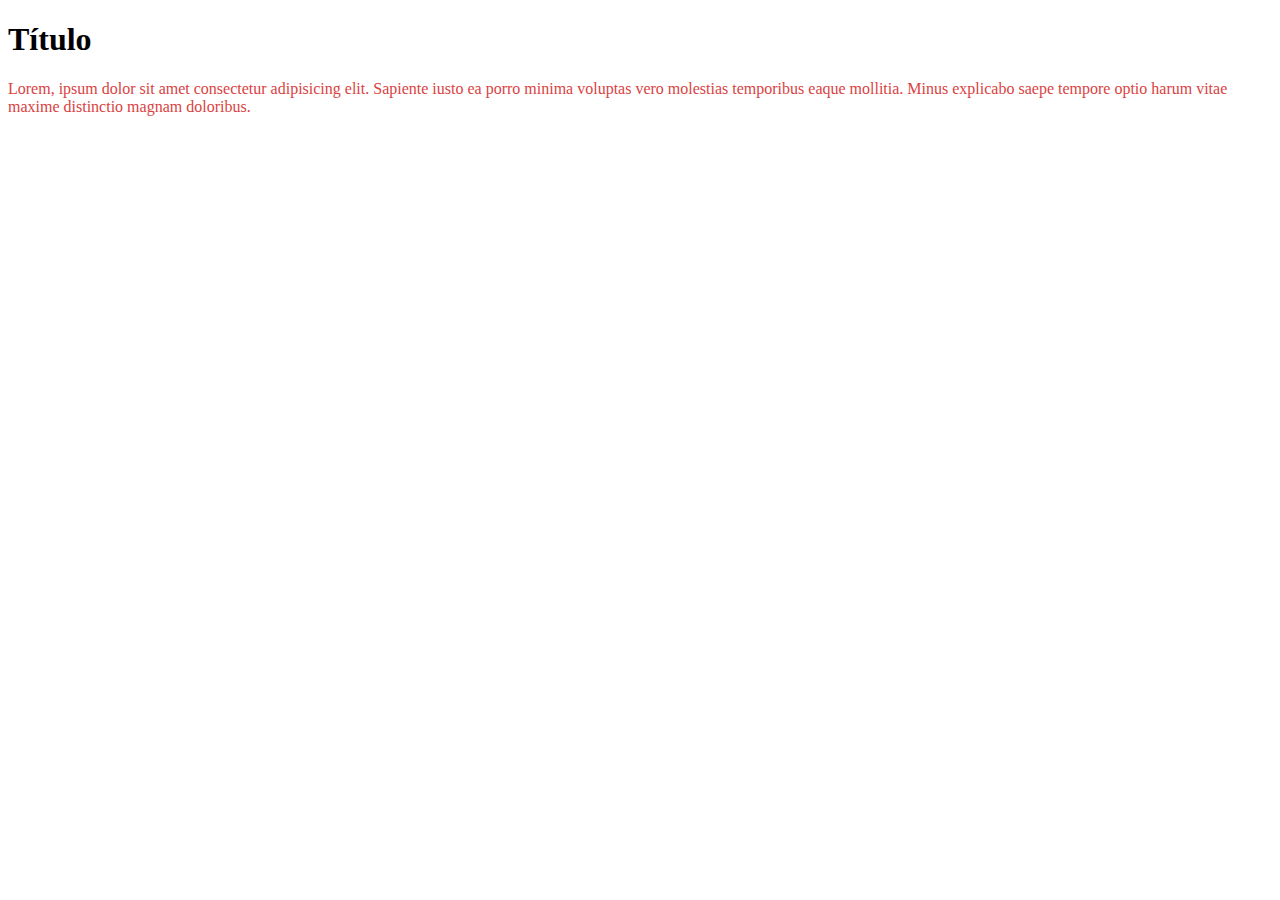
<file: Clases_CSS/index.html>
<!DOCTYPE html>

<head>
    
    <title>Enlazando CSS</title>
    <link rel="stylesheet" href="style.css">
</head>
<body>
    <h1>Título</h1>
    <p>
        Lorem, ipsum dolor sit amet consectetur adipisicing elit. Sapiente iusto ea porro minima voluptas vero molestias temporibus eaque mollitia. Minus explicabo saepe tempore optio harum vitae maxime distinctio magnam doloribus.
    </p>
    
</body>

</html>
</file>
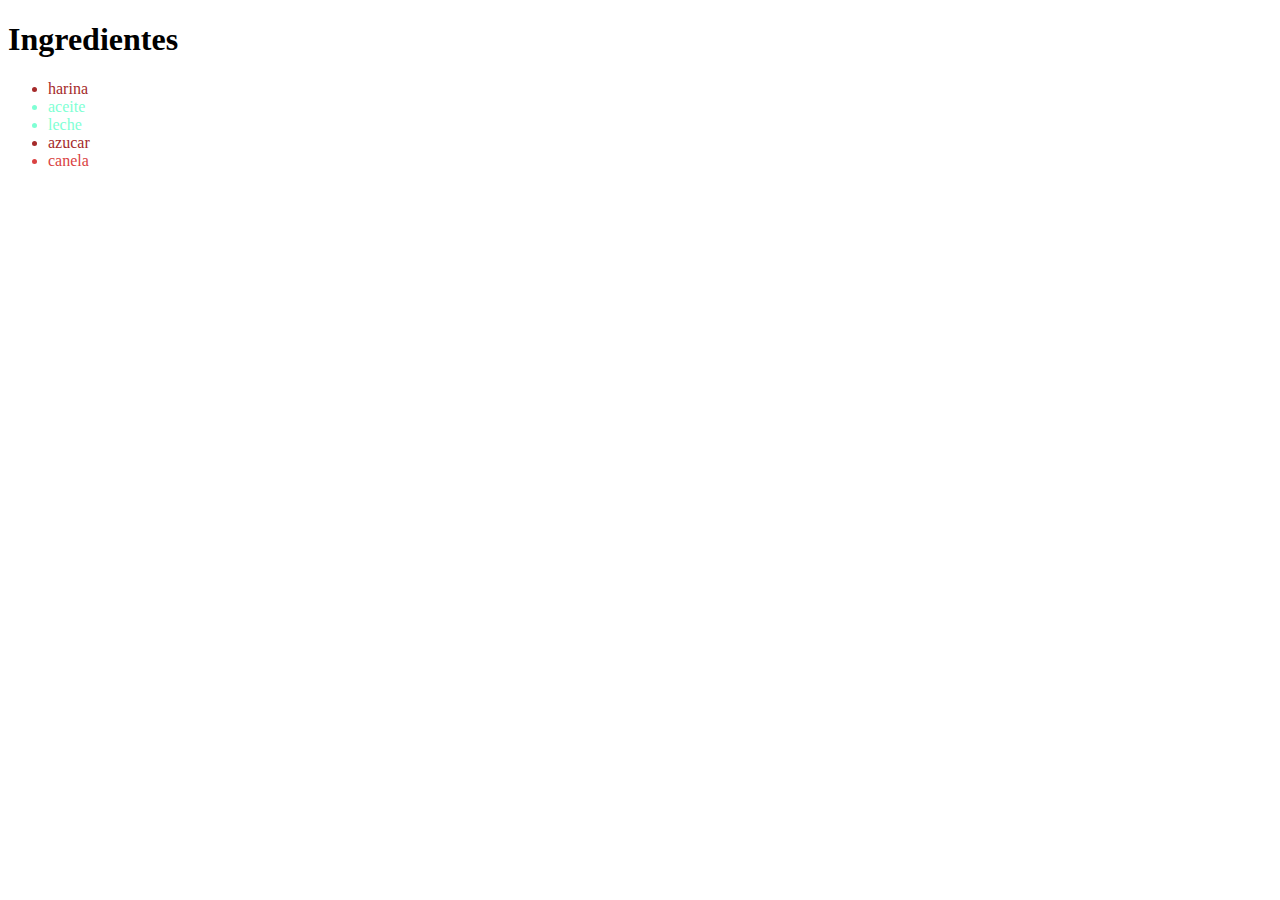
<file: Selectores/index.html>
<!DOCTYPE html>

<head>
    
    <title>Selectores</title>
    <link rel="stylesheet" href="style.css">
</head>
<body>
    <h1>Ingredientes</h1>
    <ul>
        <li class="faltante">  harina</li>
        <li>aceite</li>
        <li>leche</li>
        <li class="faltante">azucar</li>
        <li id="elemento_secreto">canela</li>
        
    </ul>
    
</body>

</html>
</file>
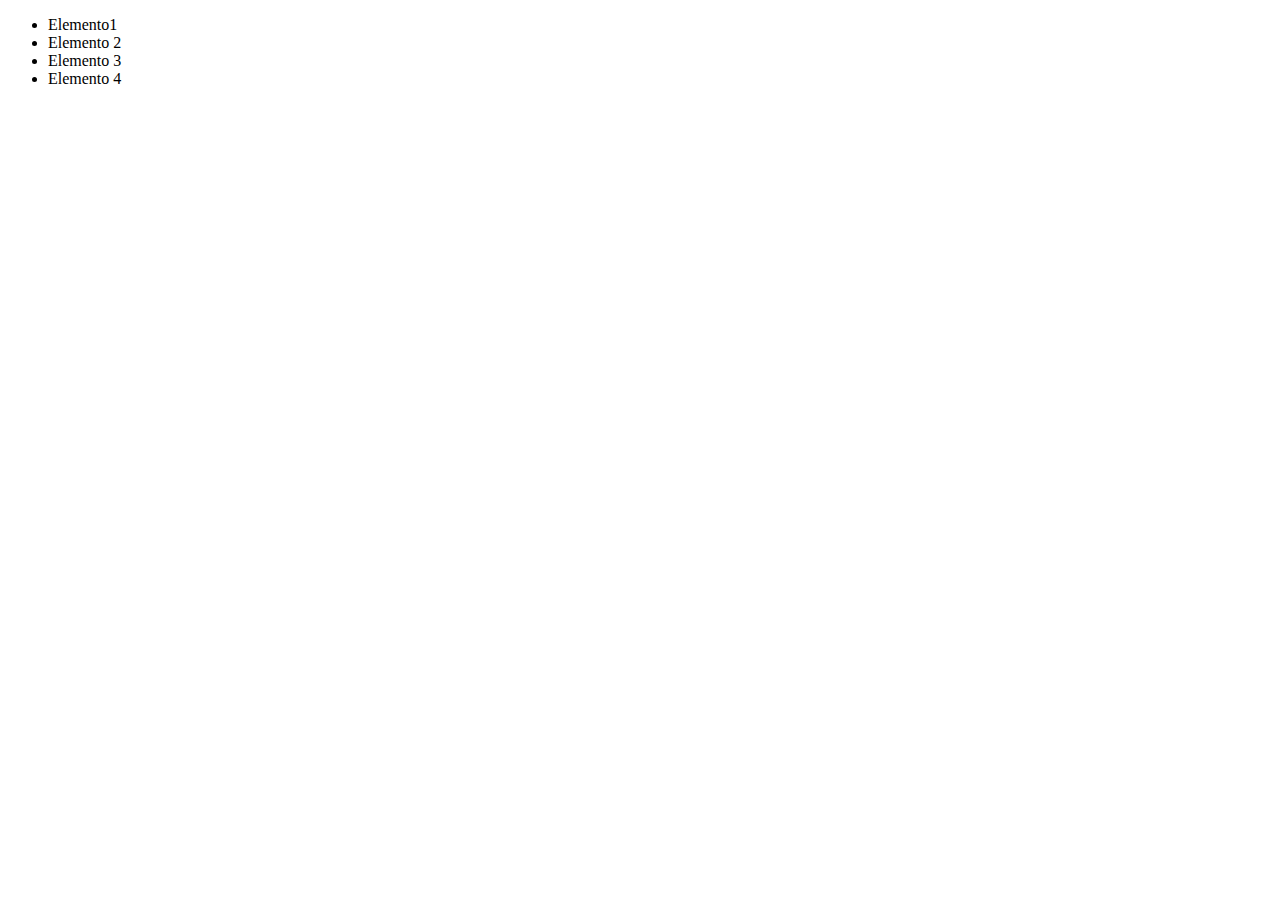
<file: listas.html>
<!DOCTYPE html>

<head>
    
    <title>Listas</title>
</head>
<body>
    <ul>
        <li>Elemento1</li>
        <li>Elemento 2</li>
        <li>Elemento 3</li>
        <li>Elemento 4</li>
                      
        
    </ul>
    
</body>
</html>
</file>
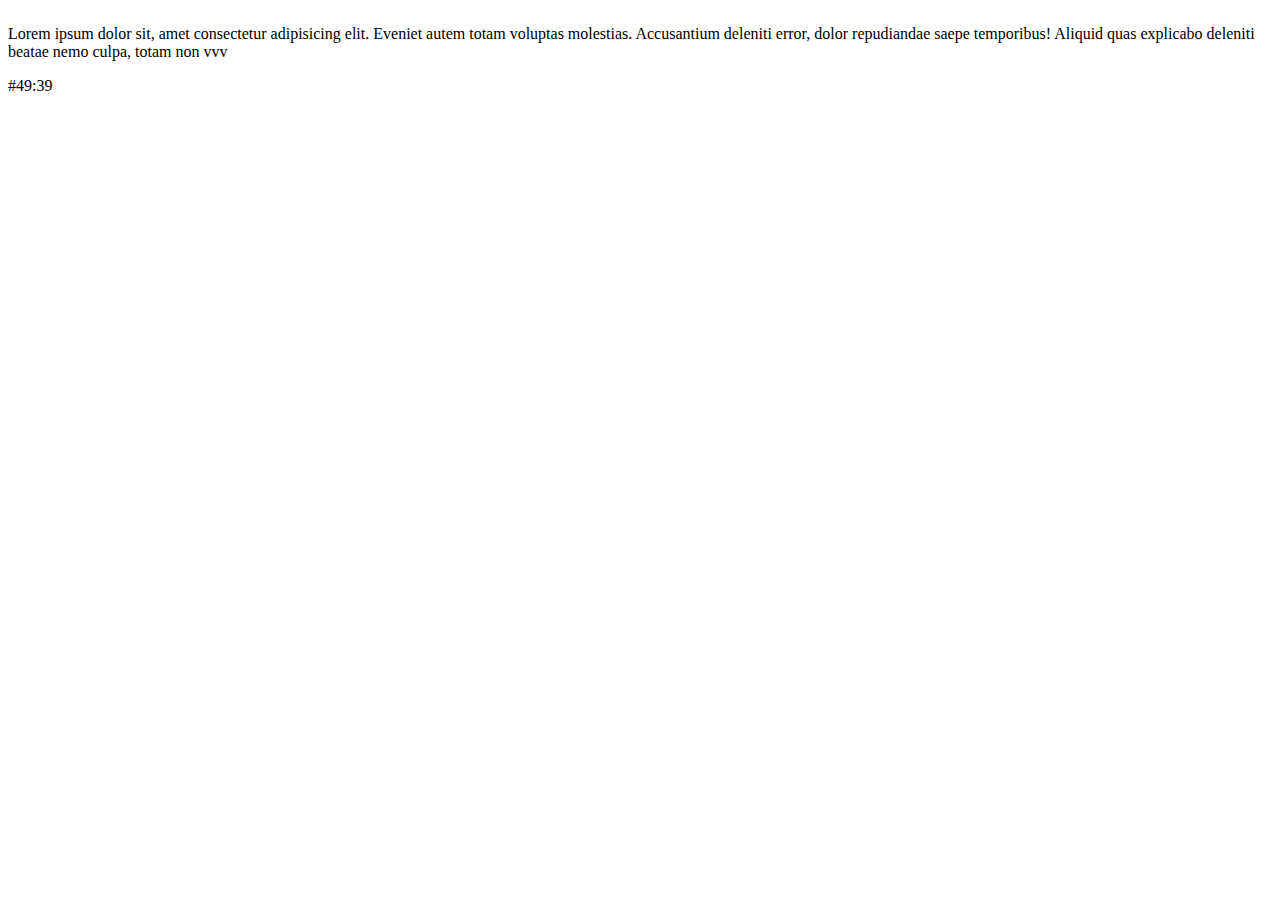
<file: parrafos_y_encabezados.html>
<!DOCTYPE html>
<html>
    
    <body>
        <h1></h1>
        <h2></h2>
        <h3></h3>
        <h4></h4>
        <h5></h5>
        <h6></h6>
 
        <p>
            Lorem ipsum dolor sit, amet consectetur adipisicing elit. Eveniet autem totam voluptas molestias. Accusantium deleniti error, dolor repudiandae saepe temporibus! Aliquid quas explicabo deleniti beatae nemo culpa, totam non vvv
        </p>
    </body>

</html>
#49:39
</file>
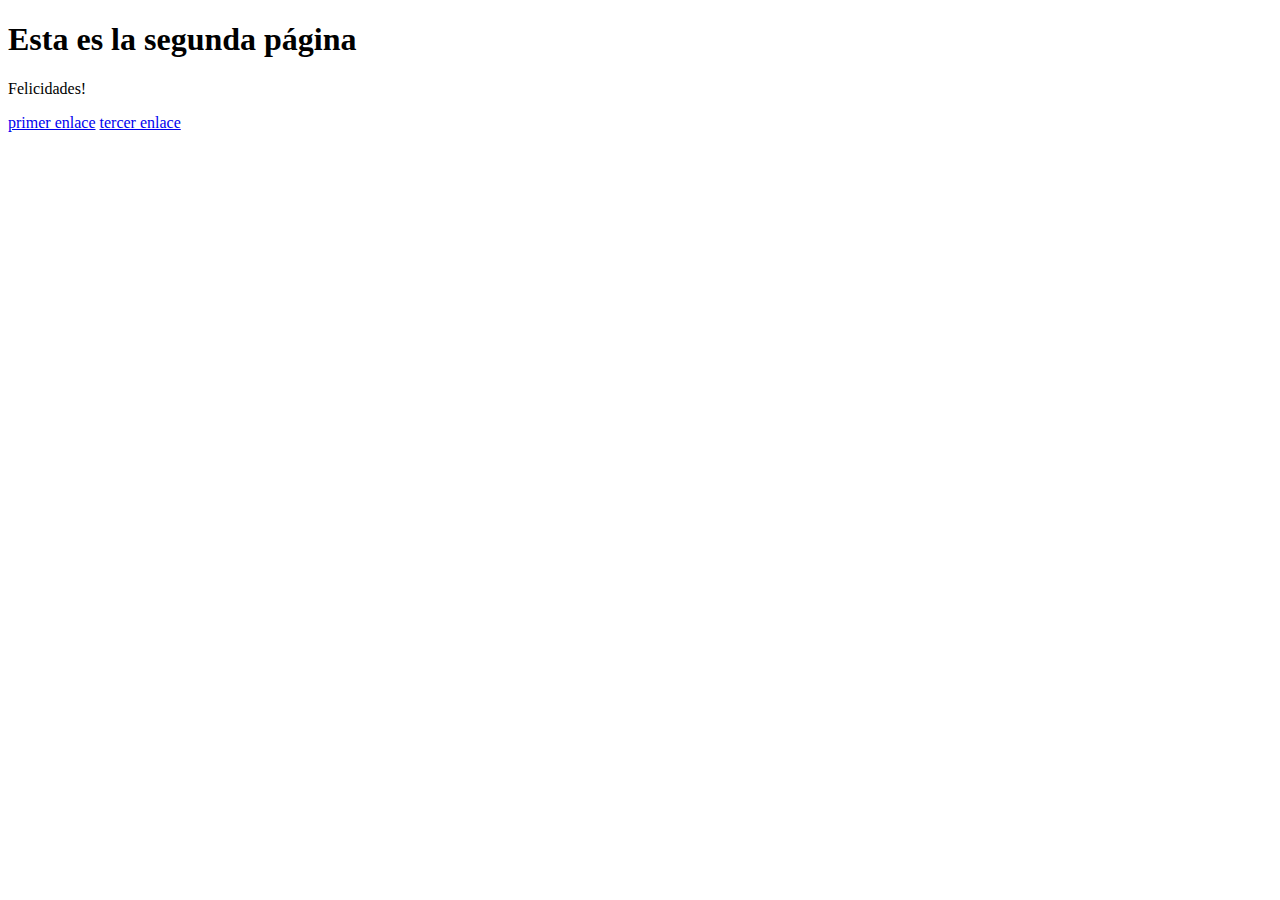
<file: enlaces/enlaces2.html>
<!DOCTYPE html>

<head>
        <title>Enlaces</title>
</head>
<body>
        
        <h1>Esta es la segunda página</h1>
                <p>
                        Felicidades!
                </p>
                <a href="enlaces.html">primer enlace</a>
                <a href="enlaces3.html">tercer enlace</a>
</body>
</html>
</file>
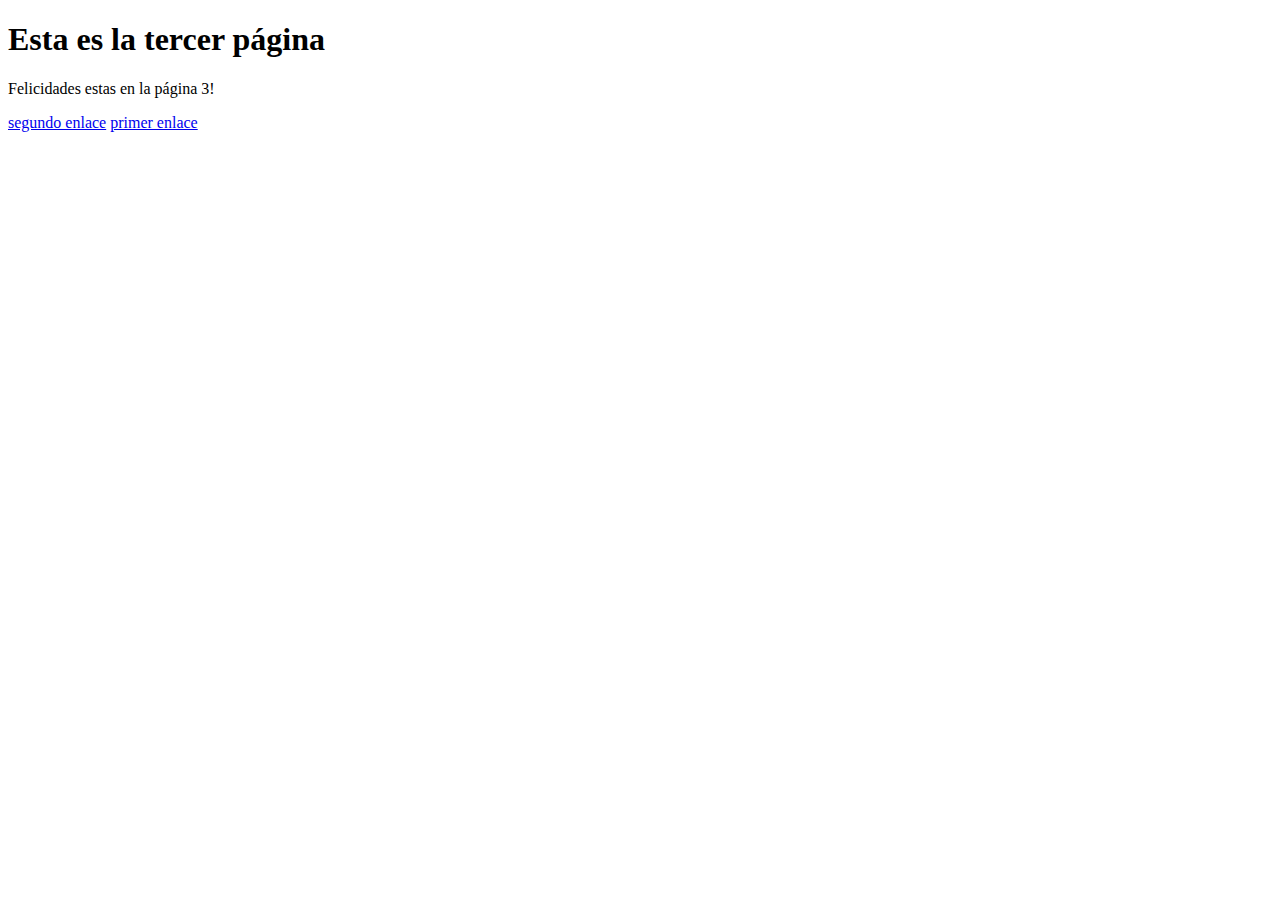
<file: enlaces/enlaces3.html>
<!DOCTYPE html>

<head>
        <title>Enlaces</title>
</head>
<body>
        
        <h1>Esta es la tercer página</h1>
                <p>
                        Felicidades estas en la página 3!
                </p>
                <a href="enlaces2.html">segundo enlace</a>
                <a href="enlaces.html">primer enlace</a>
</body>
</html>
</file>
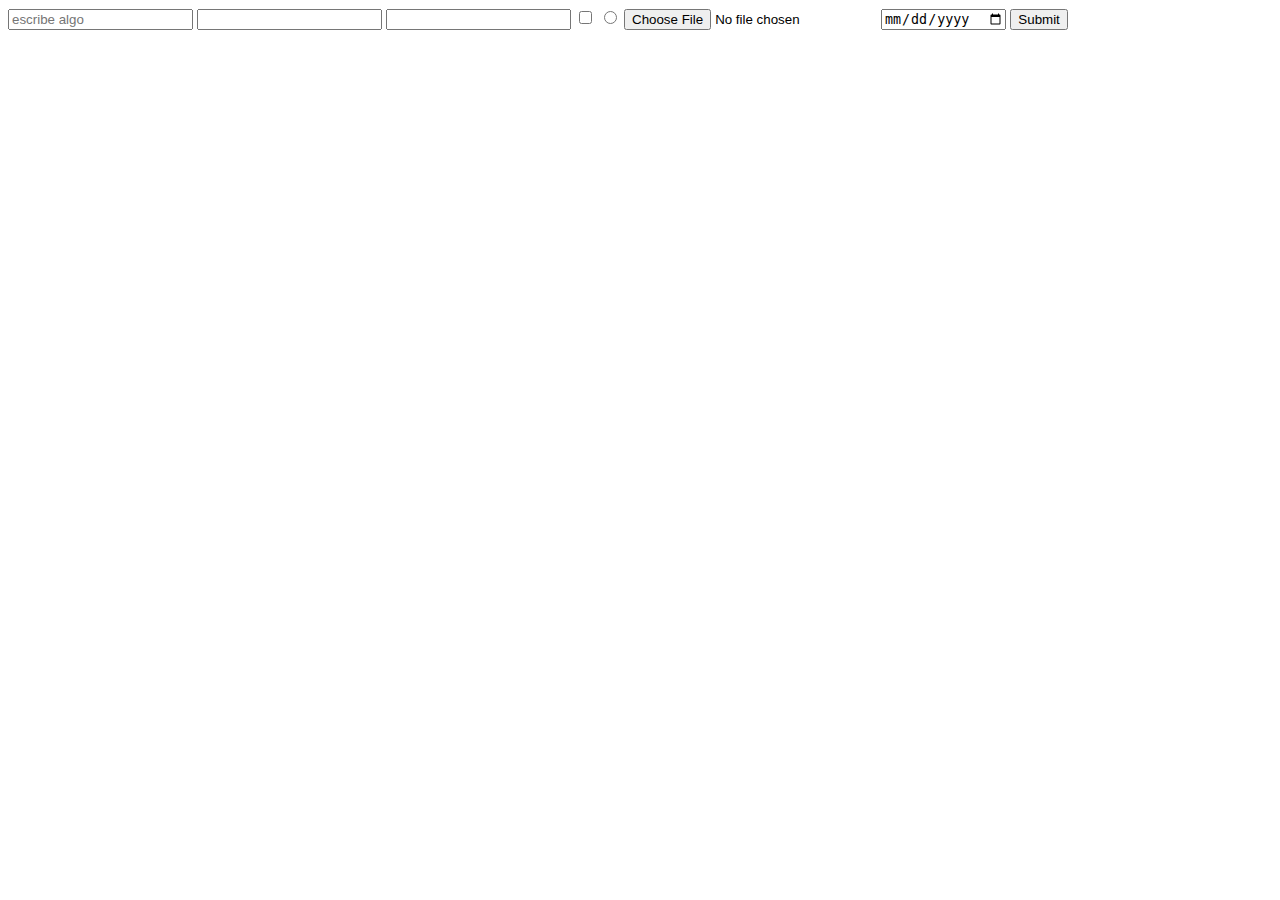
<file: .vscode/Clases_HTML/forms.html>
<!DOCTYPE html>

<head>
    
    <title>Formularios</title>
</head>
<body>
    <form>
        <input type="text" placeholder="escribe algo">
        <input type="email" name="email">
        <input type="password" required>
        <input type="checkbox">
        <input type="radio">
        <input type="file">
        <input type="date">
        <input type="submit">
    </form>    
      
</body>
</html>
</file>
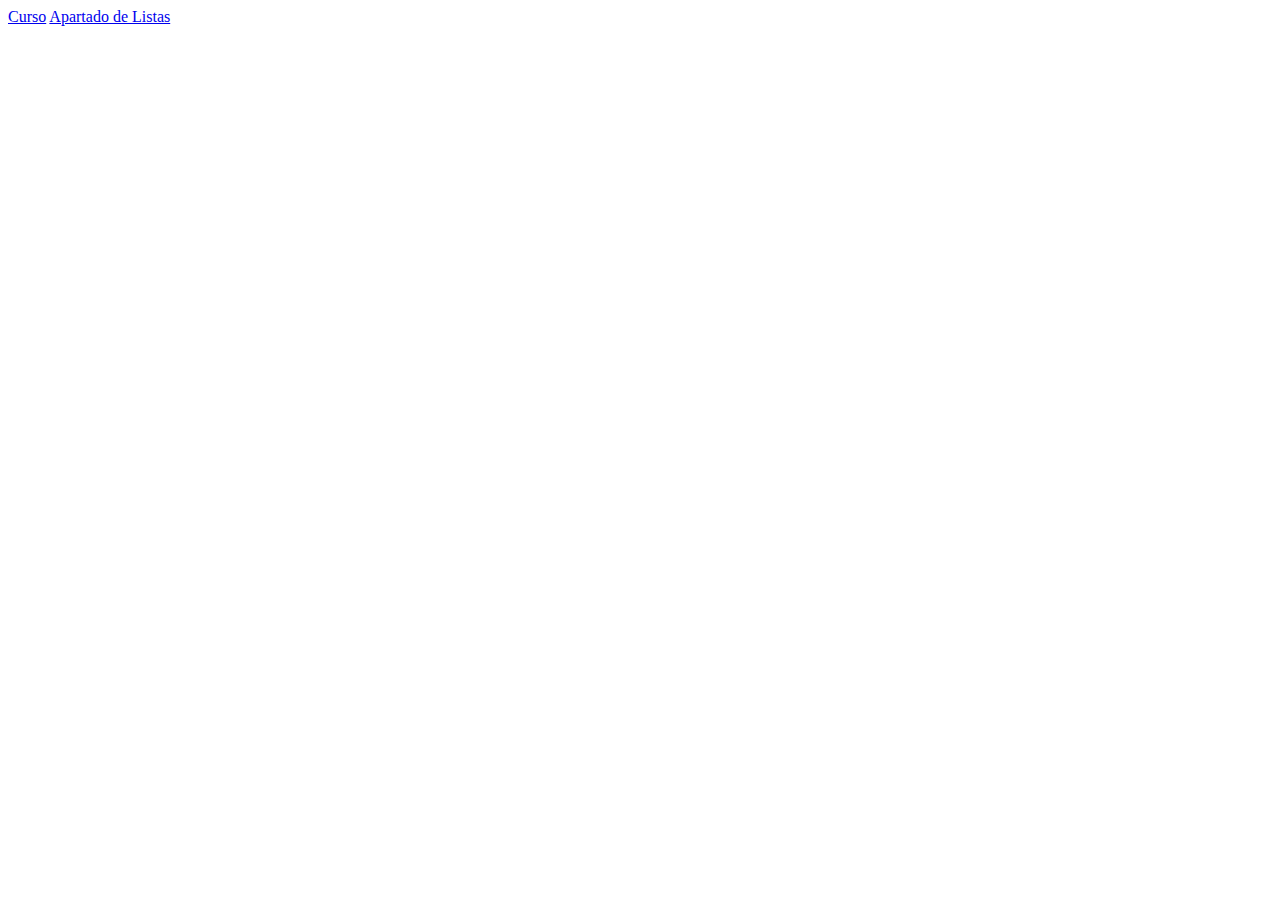
<file: .vscode/Clases_HTML/rutas.html>
<!DOCTYPE html>

<head>
    
    <title>Rutas</title>
</head>
<body>

    <a href="https://youtu.be/nKPbfIU442g">Curso</a>
    <a href="Imagenes/listas.html">Apartado de Listas</a>
    
</body>
</html>
</file>
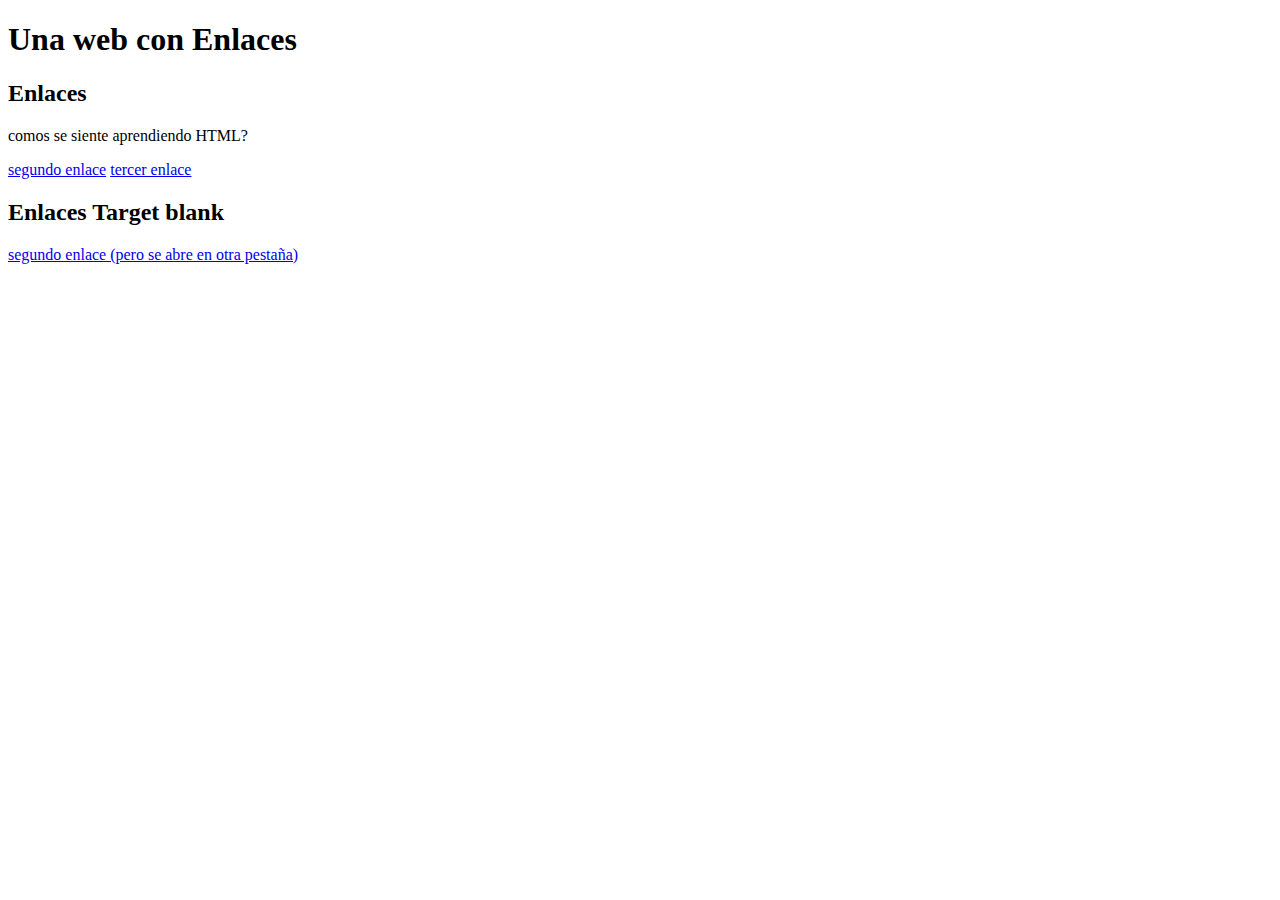
<file: .vscode/Clases_HTML/enlaces/enlaces.html>
<!DOCTYPE html>

<head>
        <title>Enlaces</title>
</head>
<body>
        
        <h1>Una web con Enlaces</h1>
        <h2>Enlaces</h2>
        <p>
                comos se siente aprendiendo HTML?
        </p>
        <a href="enlaces2.html" title="enlace a la segunda página">segundo enlace</a>
        <a href="enlaces3.html">tercer enlace</a>
        <h2>Enlaces Target blank</h2>
        <a href="enlaces2.html" target="_blank">segundo enlace (pero se abre en otra pestaña)</a>
    
</body>
</html>
</file>
<file: Clases_CSS/style.css>
p {
    color: rgb(218, 66, 66);
}
</file>
<file: Selectores/style.css>
li {

    color: aquamarine;
}


.faltante {

    color: brown;

}

#elemento_secreto {

    color: rgb(218, 66, 66);


}
</file>
